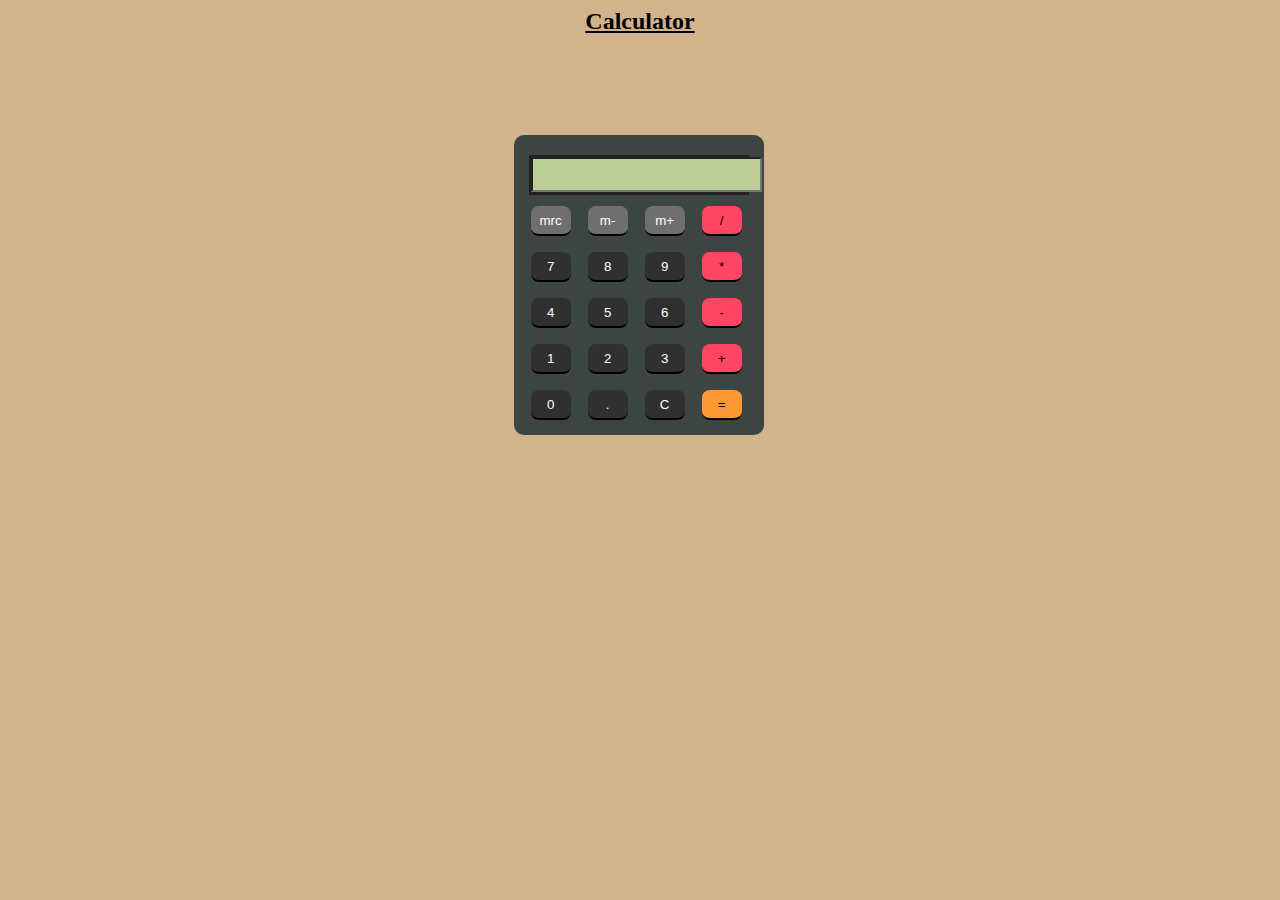
<file: resources/views/kalkulator jadi/kalkulator.html>
<html>

<head>
<style>
body
{
background-color:tan;
}
h2
{
text-align:center;
text-decoration:underline;
}
.box
{
background-color:#3d4543;
height:300px;
width:250px;
border-radius:10px;
position:relative;
top:80px;
left:40%;
}
.display
{
background-color:#222;
width:220px;
position:relative;
left:15px;
top:20px;
height:40px;
}
.display input
{
position:relative;
left:2px;
top:2px;
height:35px;
color:black;
background-color:#bccd95;
font-size:19px;
text-align:left;
}
.keys
{
position:relative;
top:15px;
}
.button
{
width:40px;
height:30px;
border:none;
border-radius:8px;
margin-left:17px;
cursor:pointer;
border-top:2px solid transparent;
}
.button.gray
{
color:white;
background-color:#6f6f6f;
border-bottom:black 2px solid;
border-top:2px #6f6f6f solid;
}
.button.pink
{
color:black;
background-color:#ff4561;
border-bottom:black 2px solid;
}
.button.black
{
color:white;
background-color:303030;
border-bottom:black 2px solid;
border-top:2px 303030 solid;
}
.button.orange
{
color:black;
background-color:FF9933;
border-bottom:black 2px solid;
border-top:2px FF9933 solid;
}
.gray:active
{
border-top:black 2px solid;
border-bottom:2px #6f6f6f solid;
}
.pink:active
{
border-top:black 2px solid;
border-bottom:#ff4561 2px solid;
}
.black:active
{
border-top:black 2px solid;
border-bottom:#303030 2px solid;
}
.orange:active
{
border-top:black 2px solid;
border-bottom:FF9933 2px solid;
}
p
{
line-height:10px;
}
</style>
<script>
function c(val)
{
	document.getElementById("d").value=val;
}
function v(val)
{
	document.getElementById("d").value+=val;
}
function e() 
{ 
	try 
	{ 
	  c(eval(document.getElementById("d").value)) 
	} 
	catch(e) 
	{
	  c('Error') 
	} 
}
</script>
</head>
<body>
<h2>Calculator </h2>
<div class="box">
	<div class="display"><input type="text" readonly size="18" id="d"></div>
	<div class="keys">
		<p><input type="button" class="button gray" value="mrc" onclick='c("Created....................")'><input type="button" class="button gray" value="m-" onclick='c("...............by............")'><input type="button" class="button gray" value="m+" onclick='c(".....................Anoop")'><input type="button" class="button pink" value="/" onclick='v("/")'></p>
		<p><input type="button" class="button black" value="7" onclick='v("7")'><input type="button" class="button black" value="8" onclick='v("8")'><input type="button" class="button black" value="9" onclick='v("9")'><input type="button" class="button pink" value="*" onclick='v("*")'></p>
		<p><input type="button" class="button black" value="4" onclick='v("4")'><input type="button" class="button black" value="5" onclick='v("5")'><input type="button" class="button black" value="6" onclick='v("6")'><input type="button" class="button pink" value="-" onclick='v("-")'></p>
		<p><input type="button" class="button black" value="1" onclick='v("1")'><input type="button" class="button black" value="2" onclick='v("2")'><input type="button" class="button black" value="3" onclick='v("3")'><input type="button" class="button pink" value="+" onclick='v("+")'></p>
		<p><input type="button" class="button black" value="0" onclick='v("0")'><input type="button" class="button black" value="." onclick='v(".")'><input type="button" class="button black" value="C" onclick='c("")'><input type="button" class="button orange" value="=" onclick='e()'></p>
	</div>
</div>

</body>

</html>
</file>
